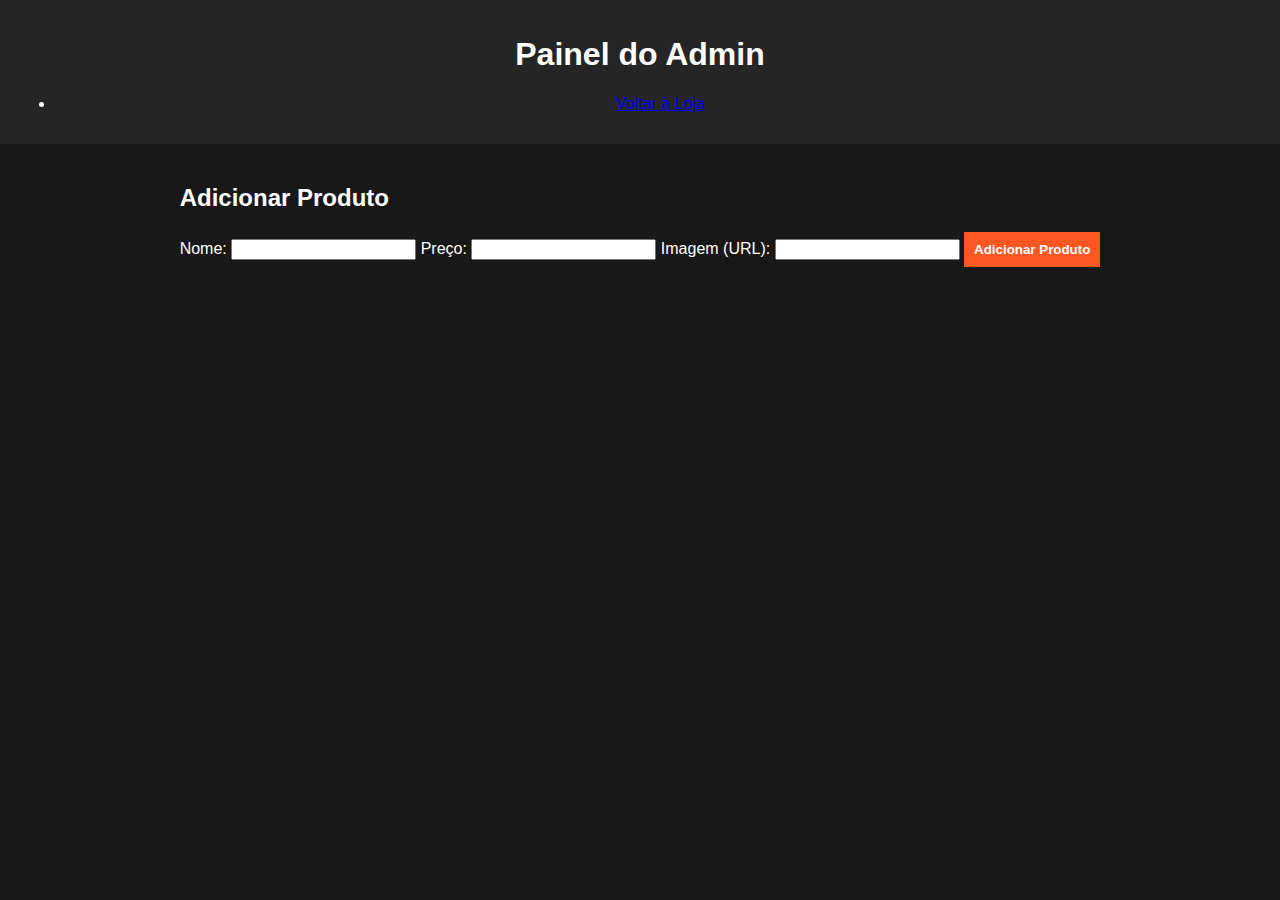
<file: admin.html>
<!DOCTYPE html>
<html lang="pt">
<head>
    <meta charset="UTF-8">
    <meta name="viewport" content="width=device-width, initial-scale=1.0">
    <title>Admin - Adicionar Produtos</title>
    <link rel="stylesheet" href="styles.css">
</head>
<body>

    <header>
        <h1>Painel do Admin</h1>
        <nav>
            <ul>
                <li><a href="index.html">Voltar à Loja</a></li>
            </ul>
        </nav>
    </header>

    <main class="container">
        <form id="form-produto">
            <h2>Adicionar Produto</h2>
            <label>Nome:</label>
            <input type="text" id="nome-produto" required>
            <label>Preço:</label>
            <input type="text" id="preco-produto" required>
            <label>Imagem (URL):</label>
            <input type="text" id="imagem-produto" required>
            <button type="submit">Adicionar Produto</button>
        </form>
    </main>

    <script src="admin.js"></script>

</body>
</html>
</file>
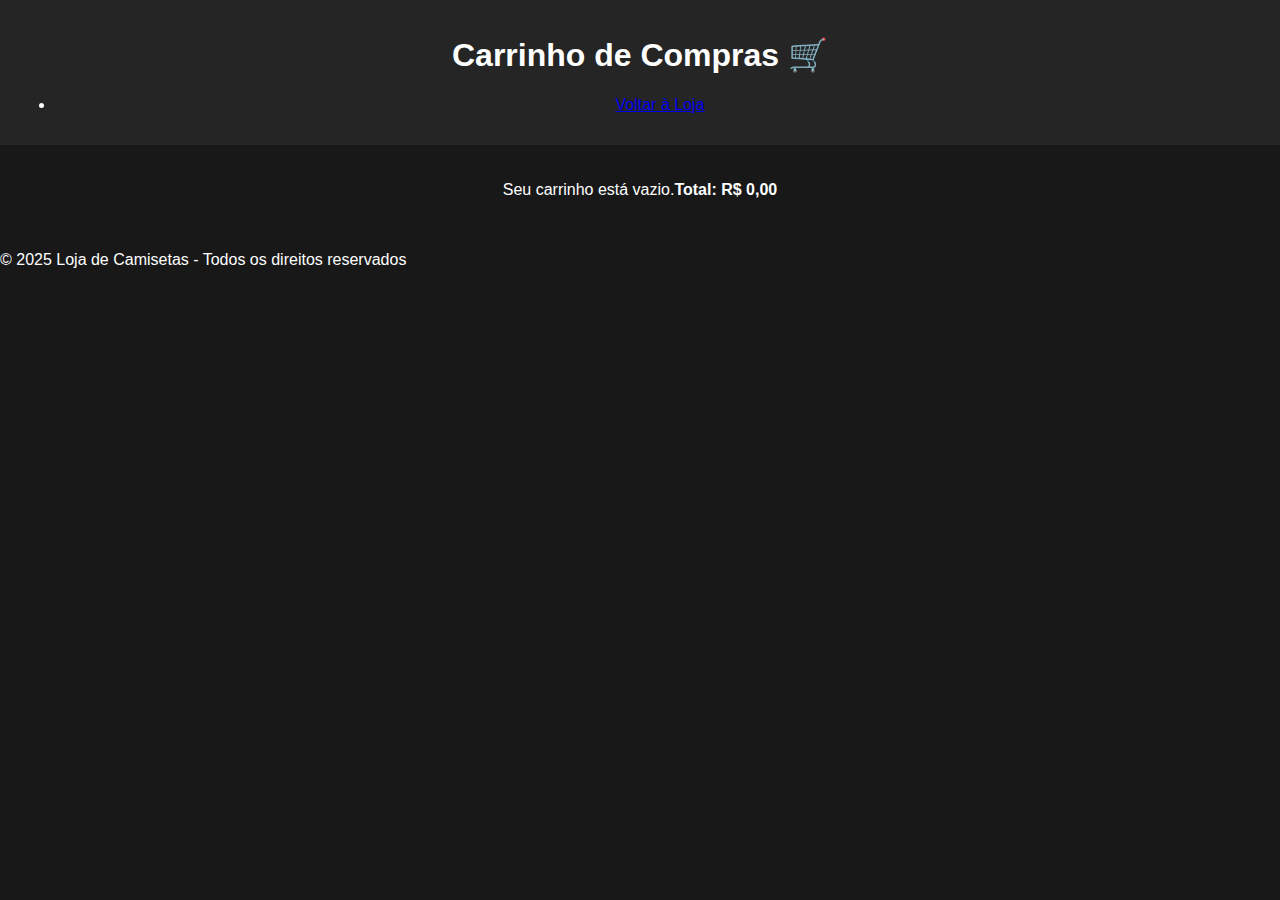
<file: carrinho.html>
<!DOCTYPE html>
<html lang="pt">
<head>
    <meta charset="UTF-8">
    <meta name="viewport" content="width=device-width, initial-scale=1.0">
    <title>Carrinho de Compras</title>
    <link rel="stylesheet" href="styles.css">
</head>
<body>

    <header>
        <h1>Carrinho de Compras 🛒</h1>
        <nav>
            <ul>
                <li><a href="index.html">Voltar à Loja</a></li>
            </ul>
        </nav>
    </header>

    <main class="container">
        <div id="carrinho-itens"></div>
        <p id="total-preco"><strong>Total: R$ 0,00</strong></p>
    </main>

    <footer>
        <p>© 2025 Loja de Camisetas - Todos os direitos reservados</p>
    </footer>

    <script src="carrinho.js"></script>

</body>
</html>
</file>
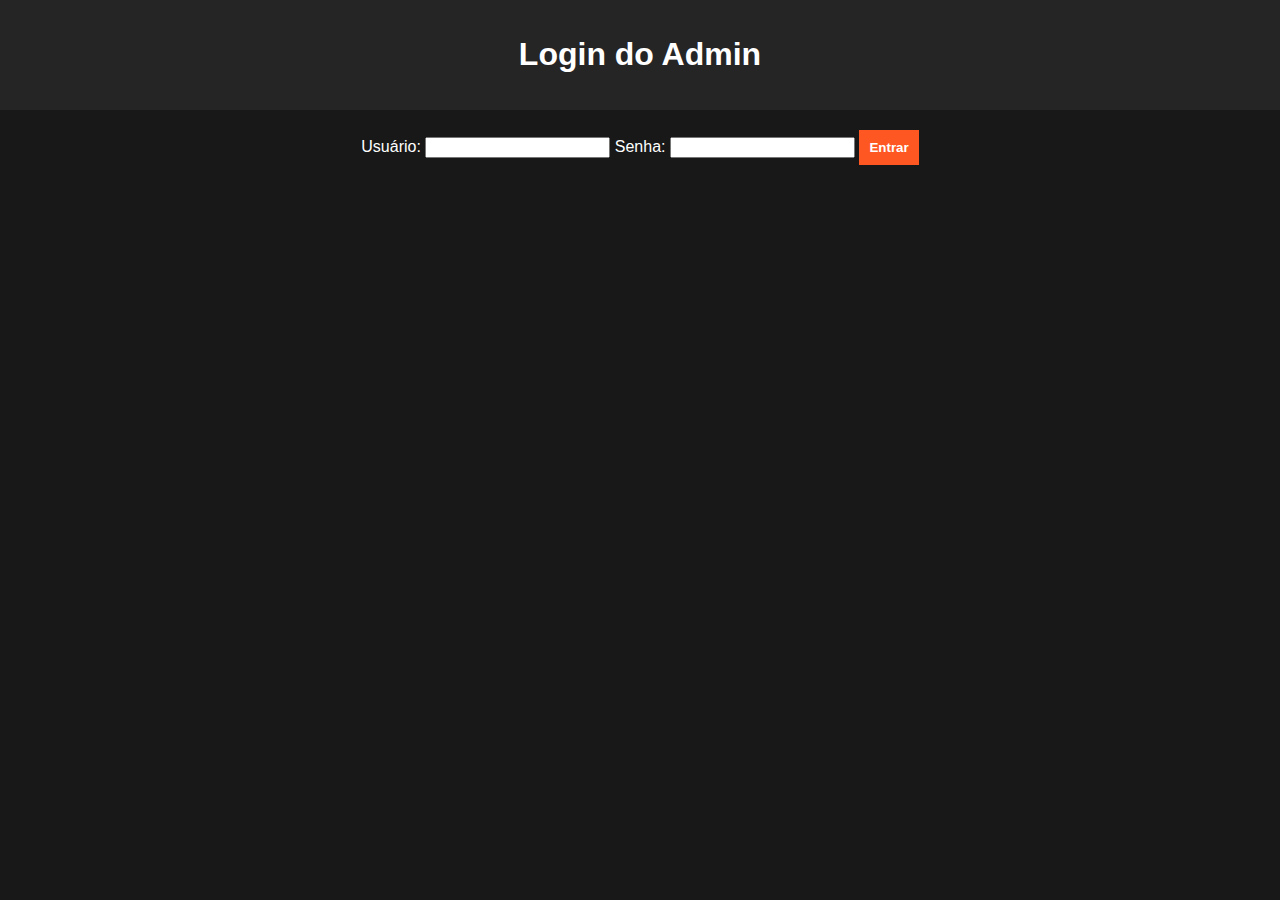
<file: login.html>
<!DOCTYPE html>
<html lang="pt">
<head>
    <meta charset="UTF-8">
    <meta name="viewport" content="width=device-width, initial-scale=1.0">
    <title>Login do Admin</title>
    <link rel="stylesheet" href="styles.css">
</head>
<body>

    <header>
        <h1>Login do Admin</h1>
    </header>

    <main class="container">
        <form id="form-login">
            <label>Usuário:</label>
            <input type="text" id="usuario" required>
            <label>Senha:</label>
            <input type="password" id="senha" required>
            <button type="submit">Entrar</button>
        </form>
        <p id="mensagem-erro" style="color: red;"></p>
    </main>

    <script src="login.js"></script>

</body>
</html>
</file>
<file: styles.css>
body {
    font-family: "Poppins", sans-serif;
    margin: 0;
    padding: 0;
    background-color: #181818;
    color: #ffffff;
    transition: background 0.5s, color 0.5s;
}

header {
    background-color: #252525;
    padding: 15px;
    text-align: center;
}

button {
    background-color: #ff5722;
    color: white;
    border: none;
    padding: 10px;
    cursor: pointer;
    font-weight: bold;
    transition: transform 0.3s;
}

button:hover {
    transform: scale(1.1);
}

aside {
    width: 250px;
    background: #242424;
    padding: 15px;
    position: fixed;
    left: -260px;
    top: 0;
    height: 100%;
    transition: left 0.4s ease-in-out;
}

aside.open {
    left: 0;
}

.container {
    display: flex;
    flex-wrap: wrap;
    justify-content: center;
    padding: 20px;
}

.produto {
    border: 1px solid #444;
    margin: 10px;
    padding: 15px;
    width: 250px;
    text-align: center;
    background: #303030;
    border-radius: 8px;
    transition: transform 0.3s;
}

.produto img {
    width: 100%;
    border-radius: 5px;
    transition: transform 0.3s;
}

.produto img:hover {
    transform: rotate(5deg) scale(1.1);
}
</file>
